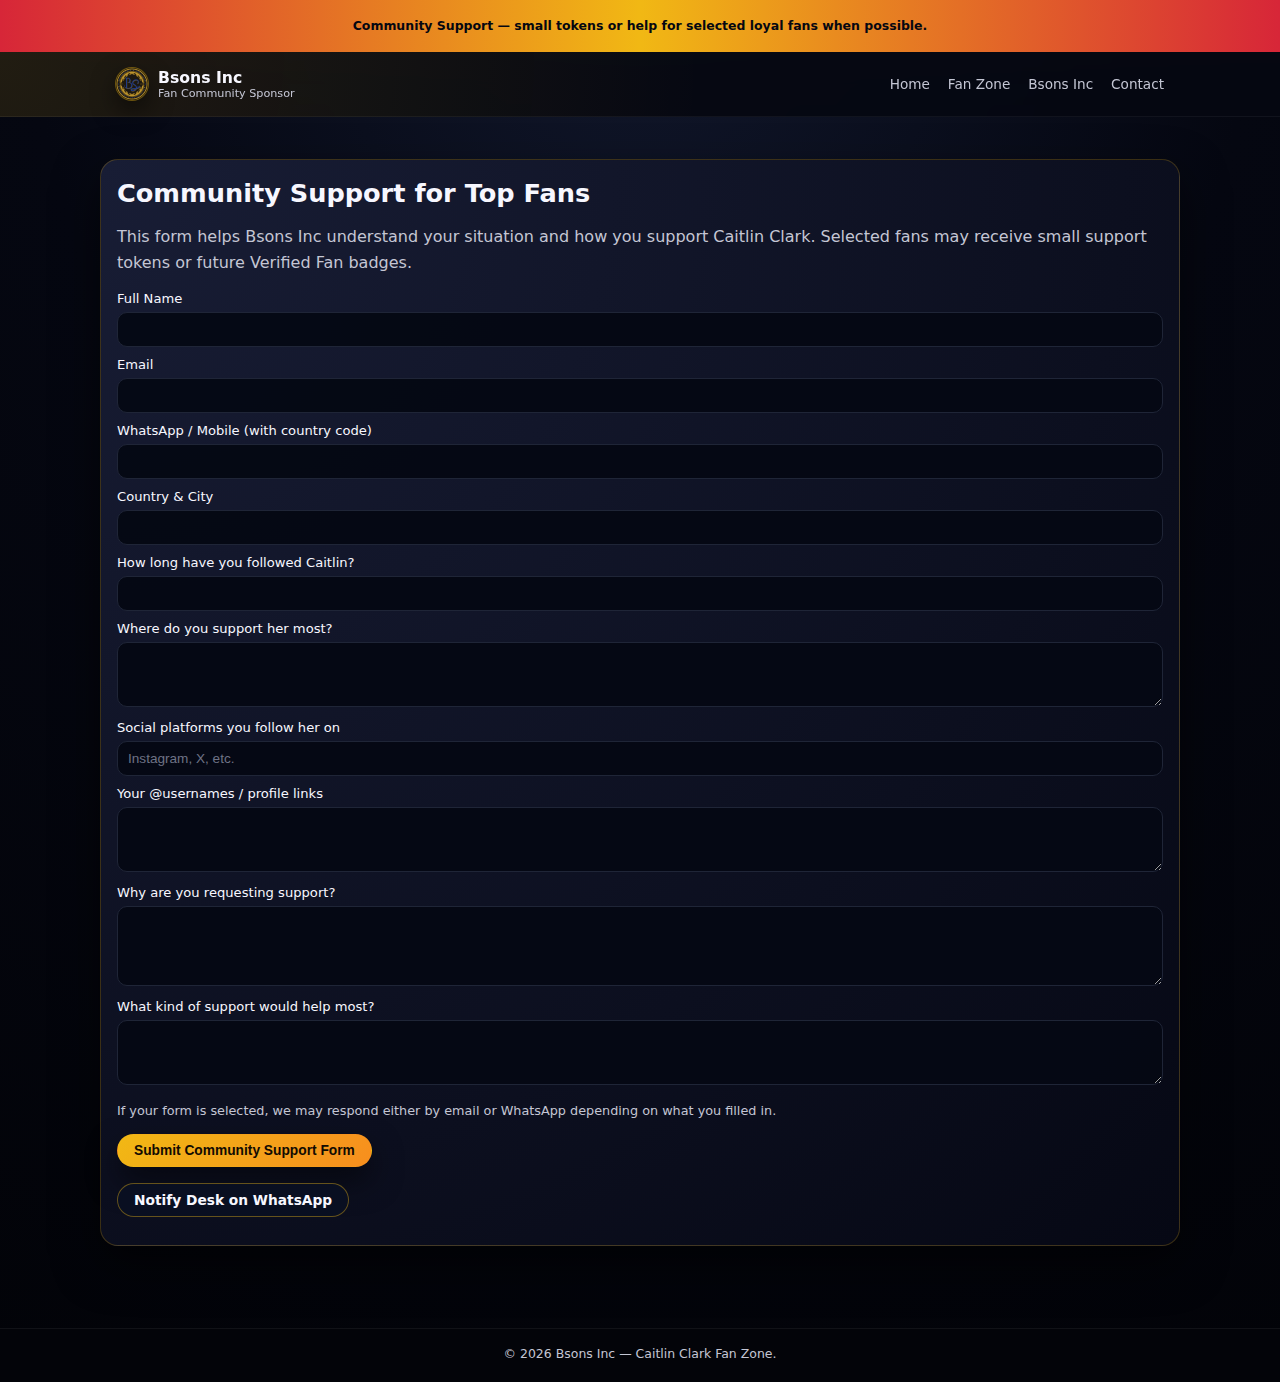
<file: community-support.html>
<!DOCTYPE html>
<html lang="en">
<head>
  <meta charset="UTF-8">
  <title>Community Support for Top Fans — Caitlin Clark Fan Zone</title>
  <meta name="viewport" content="width=device-width, initial-scale=1">
  <link rel="stylesheet" href="assets/css/style.css">
</head>
<body>
  <div class="top-banner">
    <p>Community Support — small tokens or help for selected loyal fans when possible.</p>
  </div>

  <header class="site-header">
    <div class="header-inner">
      <a href="index.html#home" class="brand">
        <img src="assets/img/bsons-logo.png" class="brand-logo" alt="Bsons Inc logo">
        <div class="brand-text">
          <span class="brand-name">Bsons Inc</span>
          <span class="brand-tagline">Fan Community Sponsor</span>
        </div>
      </a>
      <button class="nav-toggle" aria-label="Toggle navigation">☰</button>
      <nav class="main-nav">
        <a href="index.html#home">Home</a>
        <a href="index.html#fans">Fan Zone</a>
        <a href="index.html#bsons">Bsons Inc</a>
        <a href="index.html#contact">Contact</a>
      </nav>
    </div>
  </header>

  <section class="section">
    <div class="section-inner">
      <div class="card">
        <h2>Community Support for Top Fans</h2>
        <p>
          This form helps Bsons Inc understand your situation and how you support Caitlin Clark.
          Selected fans may receive small support tokens or future Verified Fan badges.
        </p>
        <form name="community-support" method="post" data-netlify="true">
          <input type="hidden" name="form-name" value="community-support">
          <label>Full Name
            <input type="text" name="name" required>
          </label>
          <label>Email
            <input type="email" name="email" required>
          </label>
          <label>WhatsApp / Mobile (with country code)
            <input type="text" name="phone" required>
          </label>
          <label>Country &amp; City
            <input type="text" name="location">
          </label>
          <label>How long have you followed Caitlin?
            <input type="text" name="following_time">
          </label>
          <label>Where do you support her most?
            <textarea name="support_places" rows="3"></textarea>
          </label>
          <label>Social platforms you follow her on
            <input type="text" name="platforms" placeholder="Instagram, X, etc.">
          </label>
          <label>Your @usernames / profile links
            <textarea name="handles" rows="3"></textarea>
          </label>
          <label>Why are you requesting support?
            <textarea name="reason" rows="4"></textarea>
          </label>
          <label>What kind of support would help most?
            <textarea name="support_type" rows="3"></textarea>
          </label>
          <p class="small-note">
            If your form is selected, we may respond either by email or WhatsApp depending on what you filled in.
          </p>
          <button type="submit" class="btn primary">Submit Community Support Form</button>
        </form>

        <div class="hero-buttons" style="margin-top:16px;">
          <a href="https://wa.me/17077128071?text=Hi%20Bsons,%20I%20just%20submitted%20the%20Community%20Support%20form%20on%20the%20Caitlin%20Clark%20Fan%20Zone."
             target="_blank"
             class="btn secondary">
            Notify Desk on WhatsApp
          </a>
        </div>
      </div>
    </div>
  </section>

  <footer class="site-footer">
    <div class="footer-inner">
      <p>&copy; <span id="year"></span> Bsons Inc — Caitlin Clark Fan Zone.</p>
    </div>
  </footer>

  <script src="assets/js/main.js"></script>
</body>
</html>
</file>
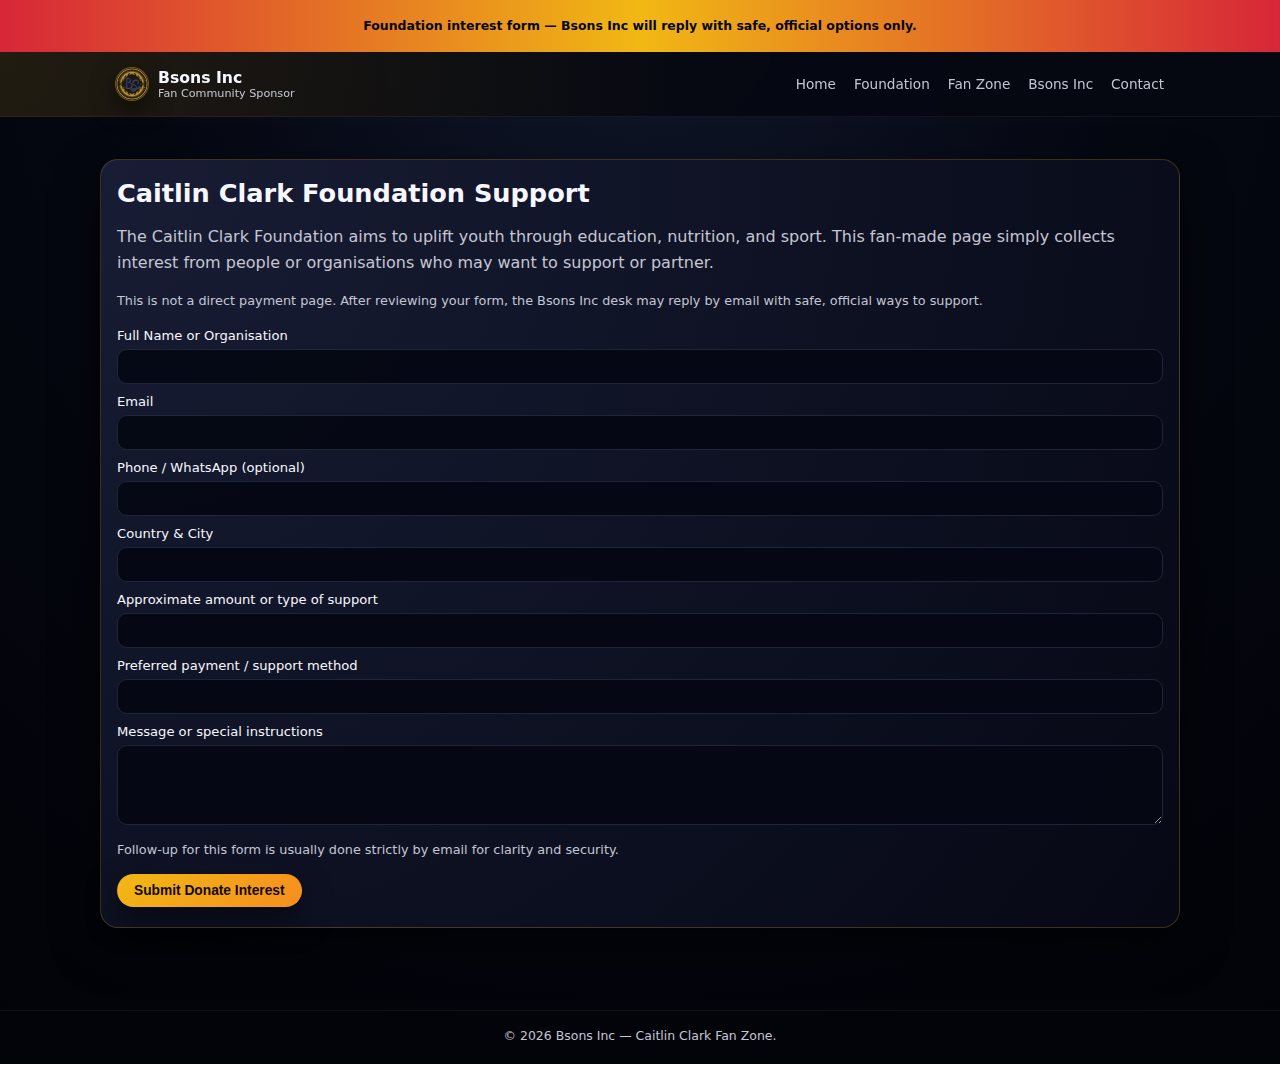
<file: foundation.html>
<!DOCTYPE html>
<html lang="en">
<head>
  <meta charset="UTF-8">
  <title>Caitlin Clark Foundation Support — Fan Hub by Bsons Inc</title>
  <meta name="viewport" content="width=device-width, initial-scale=1">
  <link rel="stylesheet" href="assets/css/style.css">
</head>
<body>
  <div class="top-banner">
    <p>Foundation interest form — Bsons Inc will reply with safe, official options only.</p>
  </div>

  <header class="site-header">
    <div class="header-inner">
      <a href="index.html#home" class="brand">
        <img src="assets/img/bsons-logo.png" class="brand-logo" alt="Bsons Inc logo">
        <div class="brand-text">
          <span class="brand-name">Bsons Inc</span>
          <span class="brand-tagline">Fan Community Sponsor</span>
        </div>
      </a>
      <button class="nav-toggle" aria-label="Toggle navigation">☰</button>
      <nav class="main-nav">
        <a href="index.html#home">Home</a>
        <a href="index.html#foundation">Foundation</a>
        <a href="index.html#fans">Fan Zone</a>
        <a href="index.html#bsons">Bsons Inc</a>
        <a href="index.html#contact">Contact</a>
      </nav>
    </div>
  </header>

  <section class="section">
    <div class="section-inner">
      <div class="card">
        <h2>Caitlin Clark Foundation Support</h2>
        <p>
          The Caitlin Clark Foundation aims to uplift youth through education, nutrition, and sport.
          This fan-made page simply collects interest from people or organisations who may want to support or partner.
        </p>
        <p class="small-note">
          This is not a direct payment page. After reviewing your form, the Bsons Inc desk may reply by email with
          safe, official ways to support.
        </p>
        <form name="foundation-support" method="post" data-netlify="true">
          <input type="hidden" name="form-name" value="foundation-support">
          <label>Full Name or Organisation
            <input type="text" name="name" required>
          </label>
          <label>Email
            <input type="email" name="email" required>
          </label>
          <label>Phone / WhatsApp (optional)
            <input type="text" name="phone">
          </label>
          <label>Country &amp; City
            <input type="text" name="location">
          </label>
          <label>Approximate amount or type of support
            <input type="text" name="amount">
          </label>
          <label>Preferred payment / support method
            <input type="text" name="payment_method">
          </label>
          <label>Message or special instructions
            <textarea name="message" rows="4"></textarea>
          </label>
          <p class="small-note">
            Follow-up for this form is usually done strictly by email for clarity and security.
          </p>
          <button type="submit" class="btn primary">Submit Donate Interest</button>
        </form>
      </div>
    </div>
  </section>

  <footer class="site-footer">
    <div class="footer-inner">
      <p>&copy; <span id="year"></span> Bsons Inc — Caitlin Clark Fan Zone.</p>
    </div>
  </footer>

  <script src="assets/js/main.js"></script>
</body>
</html>
</file>
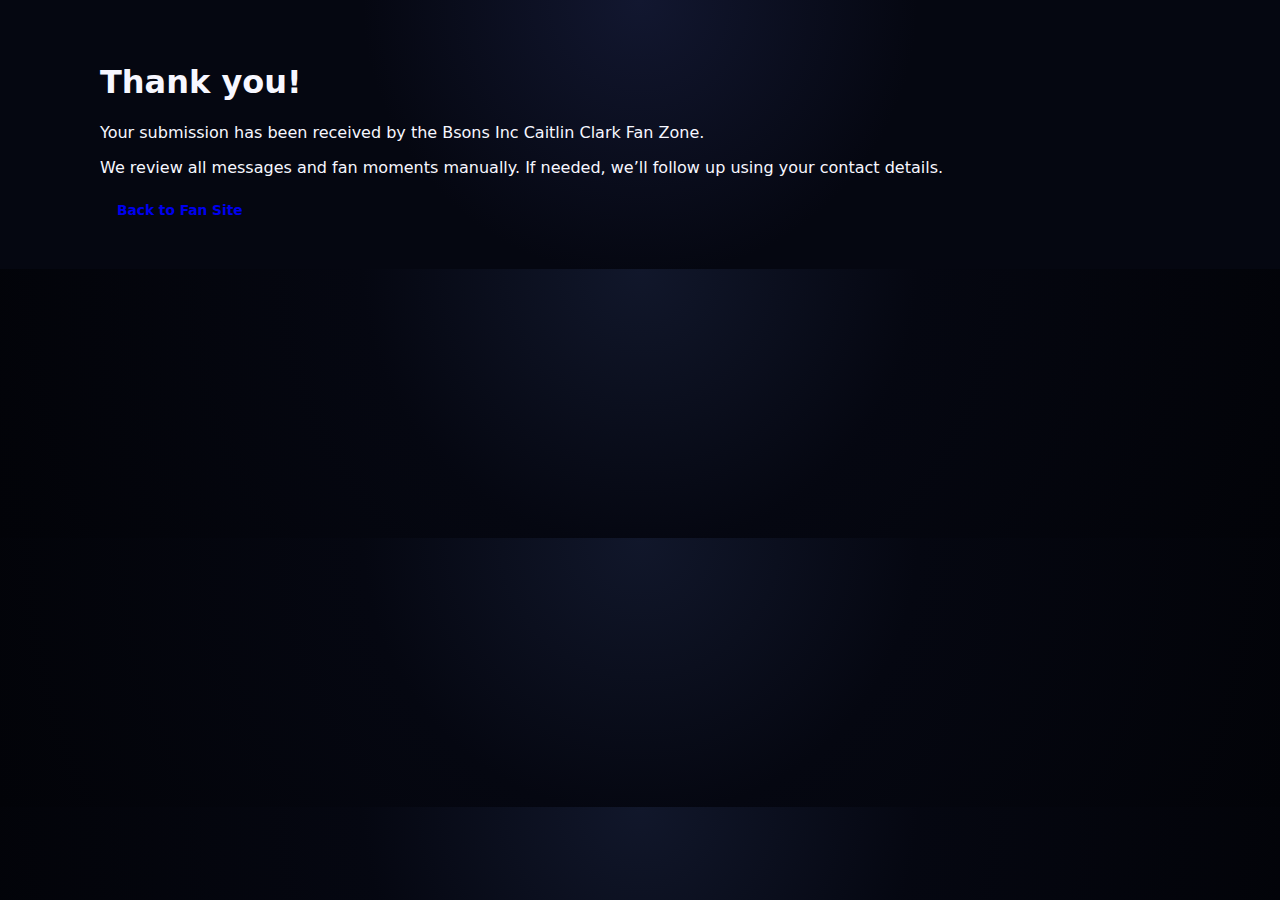
<file: thank-you.html>
<!DOCTYPE html>
<html lang="en">
<head>
  <meta charset="UTF-8">
  <title>Thank you – Bsons Inc Fan Zone</title>
  <meta name="viewport" content="width=device-width, initial-scale=1.0">
  <link rel="icon" type="image/png" href="assets/img/cc-favicon.png">
  <link rel="stylesheet" href="assets/css/style.css">
</head>
<body class="thank-you-page">
  <div class="section section-alt">
    <div class="section-inner">
      <h1>Thank you!</h1>
      <p>Your submission has been received by the Bsons Inc Caitlin Clark Fan Zone.</p>
      <p>We review all messages and fan moments manually. If needed, we’ll follow up using your contact details.</p>
      <a href="/" class="btn btn-primary">Back to Fan Site</a>
    </div>
  </div>
</body>
</html>
</file>
<file: assets/css/style.css>
:root {
  --bg: #050711;
  --bg-alt: #0b0f1d;
  --card: #111628;
  --accent: #f1b814;
  --accent-soft: rgba(241, 184, 20, 0.12);
  --text: #f7f7ff;
  --text-soft: #c4c6d4;
  --border: #1f2537;
  --radius-lg: 18px;
  --radius-xl: 22px;
  --shadow-soft: 0 18px 45px rgba(0, 0, 0, 0.55);
  --max-width: 1080px;
  --header-height: 64px;
  --transition-fast: 0.18s ease-out;
  --transition-med: 0.25s ease-out;
}

/* Reset */
*,
*::before,
*::after {
  box-sizing: border-box;
}

html, body {
  margin: 0;
  padding: 0;
}

body {
  font-family: system-ui, -apple-system, BlinkMacSystemFont, "SF Pro Text",
    "Inter", "Segoe UI", sans-serif;
  background: radial-gradient(circle at top, #11172b 0, #050711 40%, #020308 100%);
  color: var(--text);
  -webkit-font-smoothing: antialiased;
}

/* Top banner */
.top-banner {
  background: linear-gradient(90deg, #d72638, #f1b814, #d72638);
  color: #050711;
  text-align: center;
  padding: 6px 12px;
  font-size: 0.78rem;
  font-weight: 600;
}

/* Sections */
.section {
  padding: 42px 16px;
}

.section-alt {
  background: radial-gradient(circle at top, #121730 0, #050711 40%);
}

.section-inner {
  max-width: var(--max-width);
  margin: 0 auto;
}

/* Cards */
.card {
  background: radial-gradient(circle at top left, #181d35, #060814);
  border-radius: var(--radius-lg);
  padding: 18px 16px 20px;
  border: 1px solid rgba(241, 184, 20, 0.22);
  box-shadow: var(--shadow-soft);
}

.section-inner > .card + .card {
  margin-top: 18px;
}

.card h2 {
  font-size: 1.6rem;
  margin: 0 0 10px;
}

.card p {
  color: var(--text-soft);
  line-height: 1.6;
}

.card-image {
  margin: 10px 0 12px;
  border-radius: 14px;
  overflow: hidden;
}

.card-image img {
  width: 100%;
  display: block;
}

/* Header */
.site-header {
  position: sticky;
  top: 0;
  z-index: 40;
  backdrop-filter: blur(14px);
  background: radial-gradient(circle at top left, rgba(241, 184, 20, 0.12), transparent 55%),
              rgba(5, 7, 17, 0.93);
  border-bottom: 1px solid rgba(255, 255, 255, 0.05);
}

.header-inner {
  max-width: var(--max-width);
  margin: 0 auto;
  height: var(--header-height);
  display: flex;
  align-items: center;
  justify-content: space-between;
  padding: 0 16px;
}

.brand {
  display: inline-flex;
  align-items: center;
  gap: 10px;
  text-decoration: none;
  color: inherit;
}

.brand-logo {
  width: 32px;
  height: 32px;
  border-radius: 999px;
  object-fit: cover;
  box-shadow: 0 0 0 1px rgba(241, 184, 20, 0.4),
              0 10px 25px rgba(0, 0, 0, 0.6);
}

.brand-text {
  display: flex;
  flex-direction: column;
}

.brand-name {
  font-weight: 700;
  font-size: 0.98rem;
}

.brand-tagline {
  font-size: 0.7rem;
  color: var(--text-soft);
}

/* Nav */
.main-nav {
  display: flex;
  align-items: center;
  gap: 18px;
  font-size: 0.85rem;
}

.main-nav a {
  text-decoration: none;
  color: var(--text-soft);
  padding: 6px 0;
  position: relative;
}

.main-nav a::after {
  content: "";
  position: absolute;
  left: 0;
  right: 0;
  bottom: -4px;
  height: 2px;
  border-radius: 999px;
  background: linear-gradient(90deg, transparent, var(--accent), transparent);
  transform: scaleX(0);
  transform-origin: center;
  transition: transform var(--transition-fast);
}

.main-nav a:hover {
  color: var(--text);
}

.main-nav a:hover::after {
  transform: scaleX(1);
}

.nav-toggle {
  display: none;
  border: none;
  background: rgba(15, 20, 35, 0.9);
  color: var(--text);
  border-radius: 999px;
  padding: 6px 10px;
  font-size: 1.1rem;
  cursor: pointer;
}

/* Hero */
.hero-card {
  padding-top: 20px;
}

.hero-inner {
  display: grid;
  grid-template-columns: minmax(0, 1.2fr) minmax(0, 1fr);
  gap: 24px;
  align-items: center;
}

.hero-text h1 {
  font-size: 2.3rem;
  letter-spacing: 0.02em;
  margin-bottom: 8px;
}

.hero-subtitle {
  font-size: 0.98rem;
  color: var(--text-soft);
  max-width: 480px;
}

.hero-buttons {
  display: flex;
  flex-wrap: wrap;
  gap: 10px;
  margin: 18px 0 8px;
}

.hero-note {
  font-size: 0.8rem;
  color: var(--text-soft);
}

.hero-image {
  position: relative;
  border-radius: var(--radius-xl);
  overflow: hidden;
  background: radial-gradient(circle at top, #f1b81433, transparent 60%),
              radial-gradient(circle at bottom, #d7263833, transparent 60%),
              #060816;
  box-shadow: var(--shadow-soft);
  border: 1px solid rgba(255, 255, 255, 0.04);
}

.hero-image img {
  width: 100%;
  height: 100%;
  display: block;
  object-fit: cover;
}

.photo-credit {
  position: absolute;
  bottom: 8px;
  right: 10px;
  font-size: 0.65rem;
  background: rgba(5, 7, 17, 0.82);
  padding: 4px 8px;
  border-radius: 999px;
  color: var(--text-soft);
}

/* Buttons */
.btn {
  display: inline-flex;
  align-items: center;
  justify-content: center;
  gap: 6px;
  padding: 8px 16px;
  border-radius: 999px;
  font-size: 0.86rem;
  font-weight: 600;
  text-decoration: none;
  border: 1px solid transparent;
  cursor: pointer;
  transition: background var(--transition-med), color var(--transition-med),
              border-color var(--transition-med), transform 0.12s ease-out,
              box-shadow 0.12s ease-out;
}

.btn.primary {
  background: linear-gradient(135deg, #f1b814, #f78e1e);
  color: #120b02;
  box-shadow: 0 14px 30px rgba(0, 0, 0, 0.5);
}

.btn.primary:hover {
  transform: translateY(-1px);
  box-shadow: 0 18px 40px rgba(0, 0, 0, 0.6);
}

.btn.secondary {
  background: rgba(10, 16, 34, 0.95);
  color: var(--text);
  border-color: rgba(241, 184, 20, 0.4);
}

.btn.secondary:hover {
  background: rgba(15, 23, 45, 1);
}

.hero-buttons-stack .btn {
  display: block;
  width: 100%;
}

/* Links */
.text-link {
  display: inline-flex;
  align-items: center;
  gap: 6px;
  font-size: 0.85rem;
  color: var(--accent);
  text-decoration: none;
  margin-top: 6px;
}

.text-link:hover {
  text-decoration: underline;
}

/* Video */
.video-card {
  margin-top: 12px;
}

.video-frame {
  position: relative;
  padding-bottom: 56.25%;
  height: 0;
  overflow: hidden;
  border-radius: 14px;
  margin-bottom: 8px;
}

.video-frame iframe {
  position: absolute;
  inset: 0;
  width: 100%;
  height: 100%;
}

.video-caption {
  font-size: 0.8rem;
  color: var(--text-soft);
}

/* Forms */
form {
  margin-top: 16px;
}

label {
  display: block;
  margin-bottom: 10px;
  font-size: 0.82rem;
}

input[type="text"],
input[type="email"],
select,
textarea {
  width: 100%;
  padding: 9px 10px;
  margin-top: 6px;
  border-radius: 10px;
  border: 1px solid var(--border);
  background: rgba(5, 8, 20, 0.96);
  color: var(--text);
  font-size: 0.85rem;
  outline: none;
}

input::placeholder,
textarea::placeholder {
  color: #6e7285;
}

input:focus,
textarea:focus,
select:focus {
  border-color: var(--accent);
  box-shadow: 0 0 0 1px rgba(241, 184, 20, 0.35);
}

textarea {
  resize: vertical;
}

.checkbox-label {
  display: flex;
  align-items: flex-start;
  gap: 8px;
  font-size: 0.8rem;
  color: var(--text-soft);
}

.checkbox-label input[type="checkbox"] {
  margin-top: 4px;
}

/* Notes */
.small-note {
  font-size: 0.8rem;
  color: var(--text-soft);
}

.disclaimer {
  margin-top: 8px;
  font-size: 0.78rem;
  color: var(--text-soft);
}

/* Follow icons */
.social-row {
  display: flex;
  flex-wrap: wrap;
  gap: 14px;
  margin-top: 14px;
}

.social-icon-link {
  display: inline-flex;
  align-items: center;
  justify-content: center;
  width: 44px;
  height: 44px;
  border-radius: 999px;
  border: 1px solid rgba(241, 184, 20, 0.55);
  background: radial-gradient(circle at top, #20263c, #050814);
  box-shadow: 0 10px 24px rgba(0,0,0,0.6);
}

.social-icon-link img {
  width: 26px;
  height: 26px;
  object-fit: contain;
}

/* Footer */
.site-footer {
  border-top: 1px solid rgba(255, 255, 255, 0.06);
  background: rgba(3, 4, 9, 0.98);
  padding: 14px 16px 18px;
}

.footer-inner {
  max-width: var(--max-width);
  margin: 0 auto;
  text-align: center;
}

.site-footer p {
  margin: 3px 0;
  font-size: 0.78rem;
  color: var(--text-soft);
}

/* Responsive */
@media (max-width: 900px) {
  .hero-inner {
    grid-template-columns: minmax(0, 1fr);
  }

  .hero-image {
    order: -1;
  }

  .main-nav {
    position: absolute;
    inset-inline: 0;
    top: var(--header-height);
    padding: 10px 16px 14px;
    background: rgba(5, 7, 17, 0.98);
    flex-direction: column;
    gap: 10px;
    border-bottom: 1px solid rgba(255, 255, 255, 0.08);
    transform-origin: top;
    transform: scaleY(0);
    opacity: 0;
    pointer-events: none;
    transition: transform var(--transition-med), opacity var(--transition-med);
  }

  .main-nav.is-open {
    transform: scaleY(1);
    opacity: 1;
    pointer-events: auto;
  }

  .nav-toggle {
    display: inline-flex;
  }

  .hero-card {
    padding-top: 10px;
  }

  .section {
    padding: 36px 14px;
  }
}

/* Gallery */
.gallery-grid {
  display: grid;
  grid-template-columns: repeat(auto-fit, minmax(140px, 1fr));
  gap: 14px;
  margin-top: 18px;
}

.gallery-grid img {
  width: 100%;
  height: 180px;
  object-fit: cover;
  border-radius: 14px;
  border: 1px solid rgba(241, 184, 20, 0.25);
  box-shadow: 0 10px 28px rgba(0, 0, 0, 0.45);
  transition: transform 0.18s ease, box-shadow 0.18s ease;
  cursor: pointer;
}

.gallery-grid img:hover {
  transform: scale(1.04);
  box-shadow: 0 16px 40px rgba(0, 0, 0, 0.7);
}

.gallery-actions {
  margin-top: 14px;
}

/* Fan photo form tweaks */
.fan-photo-form {
  margin-top: 16px;
}

/* Lightbox */
.lightbox {
  position: fixed;
  inset: 0;
  display: flex;
  align-items: center;
  justify-content: center;
  pointer-events: none;
  opacity: 0;
  transition: opacity 0.2s ease-out;
  z-index: 60;
}

.lightbox.is-open {
  pointer-events: auto;
  opacity: 1;
}

.lightbox-backdrop {
  position: absolute;
  inset: 0;
  background: rgba(0, 0, 0, 0.78);
}

.lightbox-inner {
  position: relative;
  z-index: 1;
  max-width: 95%;
  max-height: 85%;
  border-radius: 18px;
  overflow: hidden;
  border: 1px solid rgba(241, 184, 20, 0.35);
  box-shadow: 0 22px 60px rgba(0, 0, 0, 0.85);
  background: #020309;
}

.lightbox-image {
  display: block;
  width: 100%;
  height: 100%;
  object-fit: contain;
  background: #000;
}

.lightbox-close {
  position: absolute;
  top: 8px;
  right: 10px;
  border: none;
  border-radius: 999px;
  background: rgba(0, 0, 0, 0.7);
  color: #ffffff;
  width: 32px;
  height: 32px;
  font-size: 1.2rem;
  cursor: pointer;
}

/* File upload tweak */
input[type="file"] {
  margin-top: 6px;
  font-size: 0.82rem;
  color: var(--text-soft);
}

/* Give footer breathing space below last section */
.site-footer {
  margin-top: 32px;
}

/* Fan submissions card: normal box look */
#fan-submissions .section-inner {
  max-width: var(--max-width);
  margin: 0 auto;
  background: rgba(8, 12, 27, 0.96);
  border-radius: 12px;
  border: 1px solid rgba(241, 184, 20, 0.2);
  padding: 22px 18px 20px;
}

/* Footer spacing & layout */
.site-footer {
  margin-top: 40px;
}

.footer-links {
  margin: 8px 0;
  font-size: 0.78rem;
  display: flex;
  flex-wrap: wrap;
  gap: 8px;
  justify-content: center;
  align-items: center;
}

.footer-links span {
  font-weight: 600;
  color: var(--text);
  margin-right: 4px;
}

.footer-links a {
  color: var(--text-soft);
  text-decoration: none;
}

.footer-links a:hover {
  color: var(--accent);
  text-decoration: underline;
}

.footer-note {
  margin-top: 4px;
  font-size: 0.75rem;
  color: var(--text-soft);
}

/* Back to top button */
.back-to-top {
  position: fixed;
  right: 16px;
  bottom: 20px;
  width: 40px;
  height: 40px;
  border-radius: 999px;
  border: 1px solid rgba(241, 184, 20, 0.6);
  background: radial-gradient(circle at top, #f1b814, #f78e1e);
  color: #120b02;
  font-size: 1.1rem;
  display: flex;
  align-items: center;
  justify-content: center;
  cursor: pointer;
  box-shadow: 0 18px 40px rgba(0, 0, 0, 0.75);
  opacity: 0;
  pointer-events: none;
  transition: opacity 0.25s ease-out, transform 0.2s ease-out;
  z-index: 70;
}

.back-to-top.is-visible {
  opacity: 1;
  pointer-events: auto;
  transform: translateY(0);
}

.back-to-top.is-hidden {
  opacity: 0;
  pointer-events: none;
}

.back-to-top:active {
  transform: translateY(1px) scale(0.97);
}

@media (max-width: 600px) {
  .back-to-top {
    right: 12px;
    bottom: 16px;
    width: 36px;
    height: 36px;
    font-size: 1rem;
  }
}

/* Fan submissions card: normal box look */
#fan-submissions .section-inner {
  max-width: var(--max-width);
  margin: 0 auto;
  background: rgba(8, 12, 27, 0.96);
  border-radius: 12px;
  border: 1px solid rgba(241, 184, 20, 0.2);
  padding: 22px 18px 20px;
}

/* Footer spacing & layout */
.site-footer {
  margin-top: 40px;
}

.footer-links {
  margin: 8px 0;
  font-size: 0.78rem;
  display: flex;
  flex-wrap: wrap;
  gap: 8px;
  justify-content: center;
  align-items: center;
}

.footer-links span {
  font-weight: 600;
  color: var(--text);
  margin-right: 4px;
}

.footer-links a {
  color: var(--text-soft);
  text-decoration: none;
}

.footer-links a:hover {
  color: var(--accent);
  text-decoration: underline;
}

.footer-note {
  margin-top: 4px;
  font-size: 0.75rem;
  color: var(--text-soft);
}

/* Back to top button */
.back-to-top {
  position: fixed;
  right: 16px;
  bottom: 20px;
  width: 40px;
  height: 40px;
  border-radius: 999px;
  border: 1px solid rgba(241, 184, 20, 0.6);
  background: radial-gradient(circle at top, #f1b814, #f78e1e);
  color: #120b02;
  font-size: 1.1rem;
  display: flex;
  align-items: center;
  justify-content: center;
  cursor: pointer;
  box-shadow: 0 18px 40px rgba(0, 0, 0, 0.75);
  opacity: 0;
  pointer-events: none;
  transition: opacity 0.25s ease-out, transform 0.2s ease-out;
  z-index: 70;
}

.back-to-top.is-visible {
  opacity: 1;
  pointer-events: auto;
  transform: translateY(0);
}

.back-to-top.is-hidden {
  opacity: 0;
  pointer-events: none;
}

.back-to-top:active {
  transform: translateY(1px) scale(0.97);
}

@media (max-width: 600px) {
  .back-to-top {
    right: 12px;
    bottom: 16px;
    width: 36px;
    height: 36px;
    font-size: 1rem;
  }
}

/* Footer layout refresh */
.site-footer {
  margin-top: 40px;
}

.footer-inner {
  max-width: var(--max-width);
  margin: 0 auto;
  text-align: center;
}

.footer-quick-heading {
  margin: 0 0 6px;
  font-size: 0.8rem;
  text-transform: uppercase;
  letter-spacing: 0.12em;
  color: var(--text-soft);
}

.footer-quick-links {
  display: flex;
  flex-wrap: wrap;
  gap: 8px;
  justify-content: center;
}

.footer-quick-links a {
  padding: 6px 12px;
  border-radius: 999px;
  border: 1px solid rgba(241, 184, 20, 0.45);
  background: rgba(7, 10, 22, 0.96);
  font-size: 0.78rem;
  color: var(--text-soft);
  text-decoration: none;
}

.footer-quick-links a:hover {
  color: var(--text);
  background: rgba(15, 20, 40, 0.98);
}

/* Bottom bar: full-width, straight edges, last element */
.footer-bar {
  margin-top: 12px;
  margin-left: -16px;
  margin-right: -16px;
  padding: 10px 16px 12px;
  background: rgba(2, 3, 9, 0.98);
  border-top: 1px solid rgba(255, 255, 255, 0.08);
  border-radius: 0;
  text-align: center;
}

.footer-note {
  margin: 0 0 2px;
  font-size: 0.75rem;
  color: var(--text-soft);
}

.footer-copy {
  margin: 0;
  font-size: 0.78rem;
  color: var(--text-soft);
}
</file>
